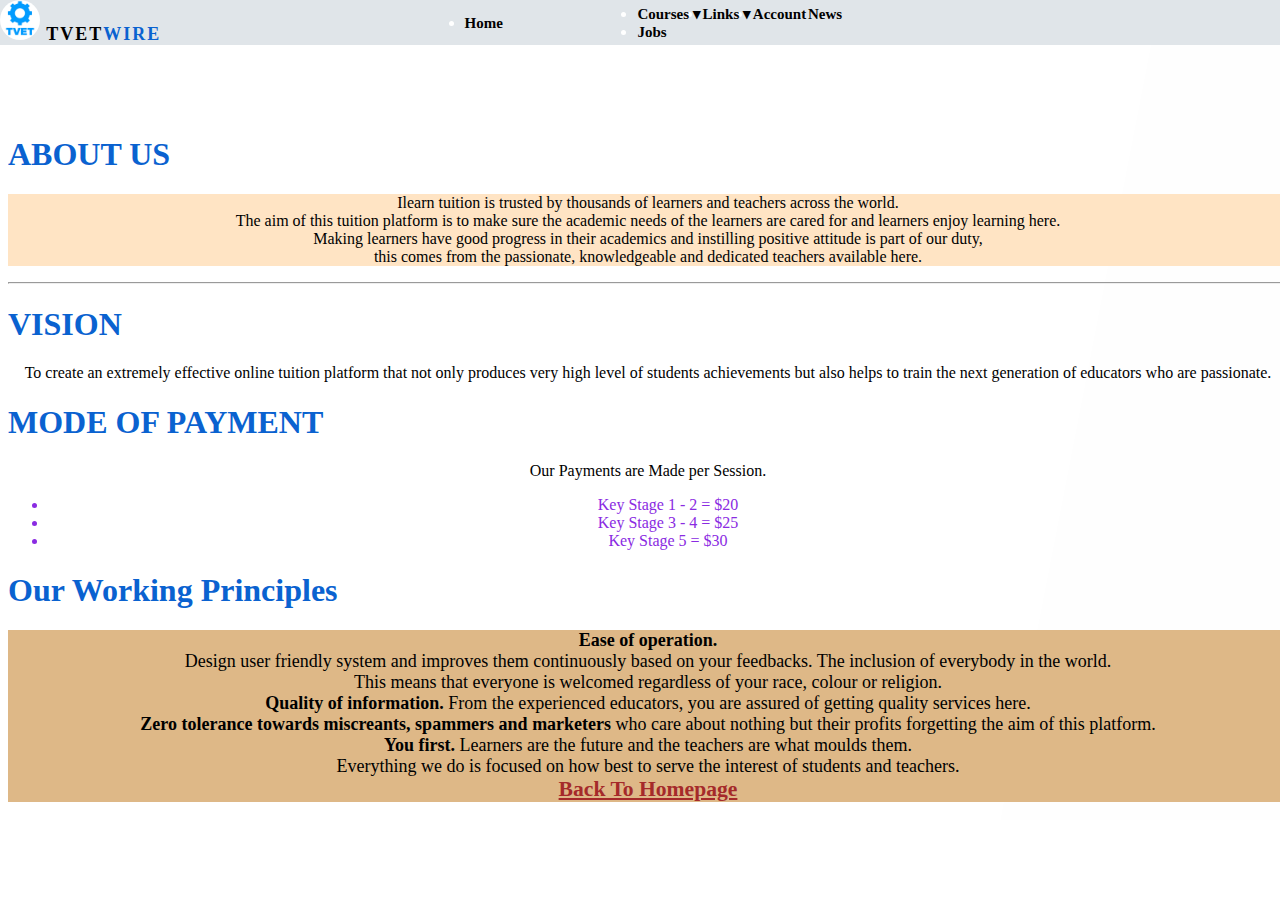
<file: about.html>
<!DOCTYPE html>
<html>
<head>
    <meta charset="UTF-8">
    <meta http-equiv="X-UA-Compatible" content="IE=edge">
    <meta name="viewport" content="width=device-width, initial-scale=1.0">
    <link rel="shortcut icon" href="images/tvet.jpeg" type="image/x-icon">
    <title>TVET WIRE</title>
  <link rel="stylesheet" type="text/css" href="account.css">
</head>
<body>
  <div class="homepage">
    <nav class="navbar">
        <div class="logo">
            <img src="images/tvet.jpeg" alt="book">
            <span class="logo-text-black">TVET</span><span class="logo-text-orange">WIRE</span>
        </div>
        <div class="nav-links">
          <li><a href="index.html">Home</a></li>
          <div class="nav-links">
            <li>
            <a>Courses &#9662;</a>
            <ul class="dropdown">
                <li><a href="account.html">D.T.T.E</a></li>
                <li><a href="account.html">Food Processing</a></li>
                <li><a href="account.html">Applied Biology</a></li>
                <li><a href="account.html">Analytical Chemistry</a></li>
                <li><a href="account.html">Science Laboratory</a></li>
                <li><a href="account.html">General Agriculture</a></li>
                <li><a href="account.html">ICT</a></li>
                <li><a href="account.html">Automotive Engineering</a></li>
                <li><a href="account.html">mechanical engineering </a></li>
                <li><a href="account.html">Health records</a></li>
                <li><a href="account.html">Nutrition and dietetics </a></li>
                <li><a href="account.html">Medical Laboratory</a></li>
                <li><a href="account.html">Pharmacy</a></li>
                <li><a href="account.html">Business administration</a></li>
                <li><a href="account.html">Architecture</a></li>
                <li><a href="account.html">Petroleum Geosciences</a></li>
                <li><a href="account.html">Geophysics Exploration</a></li>
                <li><a href="account.html">Business Plan</a></li>
                <li><a href="account.html">Trade Project</a></li>
              </ul>
        </li>
        <li>
            <a href="">Links &#9662;</a>
            <ul class="dropdown">
                <li><a href="https://www.youtube.com/@LearnFoodProduction" target="_blank">Youtube</a></li>
                <li><a href="https://www.youtube.com/@LearnFoodProduction" target="_blank">Facebook</a></li>
            </ul>
        </li>
            <li><a href="account.html">Account</a></li>
            <li><a href="account.html">News</a></li>
            <li><a href="jobs.html">Jobs</a></li>                   
        </div>
    </nav>
  <h1 style="margin-top: 10%;">ABOUT US</h1>
  <p style="background-color: bisque;">Ilearn tuition is trusted by thousands of learners and teachers
    across the world.<br> The aim of this tuition platform is to 
     make sure the academic needs of the learners are cared 
    for and learners enjoy learning here.<br>Making learners
     have good progress in their academics and instilling positive 
    attitude is part of our duty,<br> this comes from the passionate,
     knowledgeable and dedicated teachers available here.</p>
  <hr>
  <h1>VISION</h1>
  <p>To create an extremely effective 
    online tuition platform that not only 
    produces very high level of students achievements
     but also helps to train the next generation of 
     educators who are passionate.</p>
<h1>MODE OF PAYMENT</h1>
<p>Our Payments are Made per Session. 
                     
   <ul style="text-align: center;color: blueviolet;">
  <li>Key Stage 1 - 2 = $20</li>
    <li>Key Stage 3 - 4 = $25</li>
   <li>Key Stage 5     = $30</li>
 </ul>
   </p>
   <h1>Our Working Principles</h1>
   <p style="color: black; font-size: large; background-color: burlywood;">
    <b>Ease of operation.</b><br> Design user friendly system and improves them continuously based on your feedbacks.
The inclusion of everybody in the world.<br>
This means that everyone is welcomed regardless of your race, colour or religion.<br>
<b>Quality of information.</b> From the experienced educators, you are assured of getting quality services here.<br>
<b>Zero tolerance towards miscreants, spammers and marketers </b>who care about nothing but their profits forgetting the aim of this platform.<br>
<b>You first.</b> Learners are the future and the teachers are what moulds them.<br>
Everything we do is focused on how best to serve the interest of students and teachers.<br>
<a href="index.html" style="color:brown; font-size: larger;"><b>Back To Homepage</b></a>
</body>
<footer>
</footer>
</html>
</file>
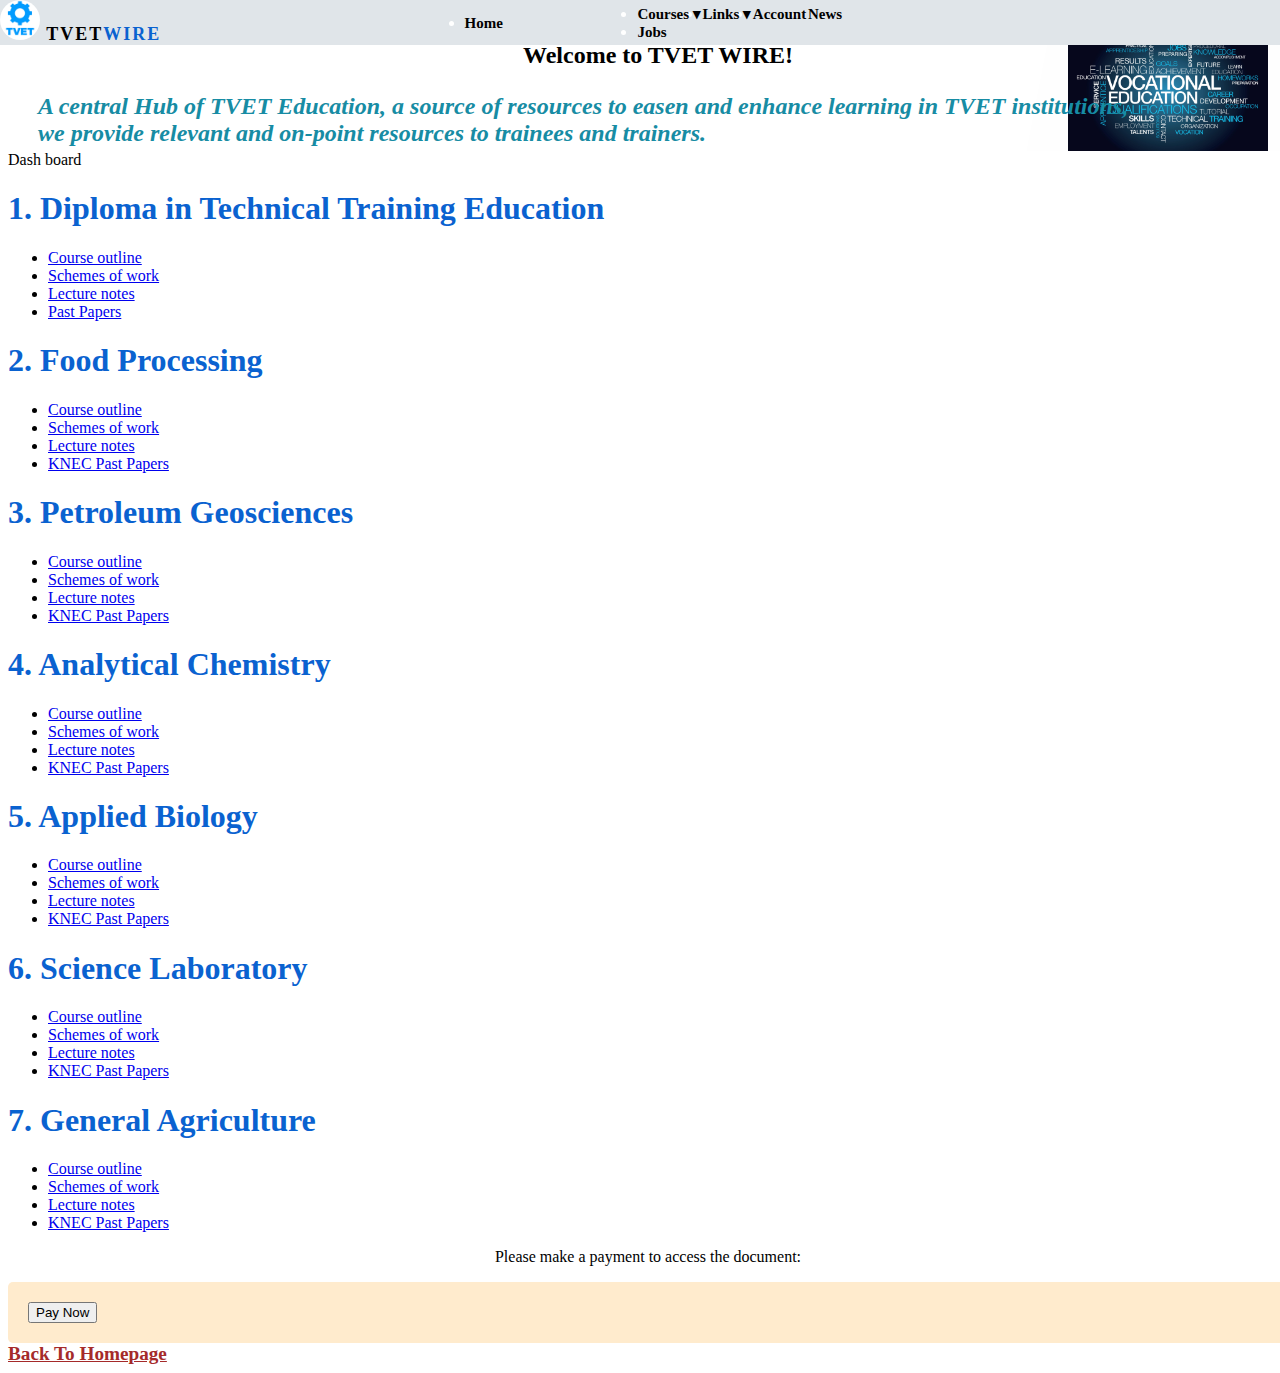
<file: account.html>
<!DOCTYPE html>
<html>
<head>
    <meta charset="UTF-8">
    <meta http-equiv="X-UA-Compatible" content="IE=edge">
    <meta name="viewport" content="width=device-width, initial-scale=1.0">
    <link rel="shortcut icon" href="images/tvet.jpeg" type="image/x-icon">
    <title>TVET WIRE</title>
  <link rel="stylesheet" type="text/css" href="account.css">
</head>
<body>
  <div class="homepage">
    <nav class="navbar">
        <div class="logo">
            <img src="images/tvet.jpeg" alt="book">
            <span class="logo-text-black">TVET</span><span class="logo-text-orange">WIRE</span>
        </div>
        <div class="nav-links">
          <li><a href="index.html">Home</a></li>
          <div class="nav-links">
            <li>
            <a>Courses &#9662;</a>
            <ul class="dropdown">
                <li><a href="account.html">D.T.T.E</a></li>
                <li><a href="account.html">Food Processing</a></li>
                <li><a href="account.html">Applied Biology</a></li>
                <li><a href="account.html">Analytical Chemistry</a></li>
                <li><a href="account.html">Science Laboratory</a></li>
                <li><a href="account.html">General Agriculture</a></li>
                <li><a href="account.html">ICT</a></li>
                <li><a href="account.html">Automotive Engineering</a></li>
                <li><a href="account.html">mechanical engineering </a></li>
                <li><a href="account.html">Health records</a></li>
                <li><a href="account.html">Nutrition and dietetics </a></li>
                <li><a href="account.html">Medical Laboratory</a></li>
                <li><a href="account.html">Pharmacy</a></li>
                <li><a href="account.html">Business administration</a></li>
                <li><a href="account.html">Architecture</a></li>
                <li><a href="account.html">Petroleum Geosciences</a></li>
                <li><a href="account.html">Geophysics Exploration</a></li>
                <li><a href="account.html">Business Plan</a></li>
                <li><a href="account.html">Trade Project</a></li>
              </ul>
        </li>
        <li>
            <a href="">Links &#9662;</a>
            <ul class="dropdown">
                <li><a href="https://www.youtube.com/@LearnFoodProduction" target="_blank">Youtube</a></li>
                <li><a href="https://www.youtube.com/@LearnFoodProduction" target="_blank">Facebook</a></li>
            </ul>
        </li>
            <li><a href="account.html">Account</a></li>
            <li><a href="account.html">News</a></li>
            <li><a href="jobs.html">Jobs</a></li>                   
        </div>
    </nav>
    <div class="text">
        <p>Welcome to TVET WIRE!<br>
          <div style="color:#178ca4; size: 4px;"> <i>A central Hub of TVET Education, a source of resources to easen and enhance learning in TVET institutions,<br>
            we provide relevant and on-point resources to trainees and trainers. </i></div>
        </p>  
    </div>
    <div class="image">
        <img src="images/nice.jpeg" alt="people" width="200px" height="200px">
    </div>
</div>
<div class="menu-container">
    <div class="menu-title">
        <span class="logo-text-black2">Dash</span>
        <span class="logo-text-orange2">board</span>
    </div>
    <h1>1. Diploma in Technical Training Education</h1>
    <ul>
      <li><a href="courseoutline.html">Course outline</a></li>
      <li><a href="schemes.html">Schemes of work </a></li>
      <li><a href="notes.html">Lecture notes </a></li>
      <li><a href="knec.html">Past Papers</a></li>
    </ul>
    <h1>2. Food Processing</h1>
    <ul>
      <li><a href="courseoutline.html">Course outline</a></li>
      <li><a href="schemes.html">Schemes of work </a></li>
      <li><a href="notes.html">Lecture notes </a></li>
      <li><a href="knec.html">KNEC Past Papers</a></li>
    </ul>
    <h1>3. Petroleum Geosciences</h1>
    <ul>
      <li><a href="courseoutline.html">Course outline</a></li>
      <li><a href="schemes.html">Schemes of work </a></li>
      <li><a href="notes.html">Lecture notes </a></li>
      <li><a href="knec.html">KNEC Past Papers</a></li>
    </ul>
    <h1>4. Analytical Chemistry</h1>
    <ul>
      <li><a href="courseoutline.html">Course outline</a></li>
      <li><a href="schemes.html">Schemes of work </a></li>
      <li><a href="notes.html">Lecture notes </a></li>
      <li><a href="knec.html">KNEC Past Papers</a></li>
    </ul>
    <h1>5. Applied Biology</h1>
    <ul>
      <li><a href="courseoutline.html">Course outline</a></li>
      <li><a href="schemes.html">Schemes of work </a></li>
      <li><a href="notes.html">Lecture notes </a></li>
      <li><a href="knec.html">KNEC Past Papers</a></li>
    </ul>
    <h1>6. Science Laboratory</h1>
    <ul>
      <li><a href="courseoutline.html">Course outline</a></li>
      <li><a href="schemes.html">Schemes of work </a></li>
      <li><a href="notes.html">Lecture notes </a></li>
      <li><a href="knec.html">KNEC Past Papers</a></li>
    </ul>
    <h1>7. General Agriculture</h1>
    <ul>
      <li><a href="courseoutline.html">Course outline</a></li>
      <li><a href="schemes.html">Schemes of work </a></li>
      <li><a href="notes.html">Lecture notes </a></li>
      <li><a href="knec.html">KNEC Past Papers</a></li>
    </ul>
  <p>Please make a payment to access the document:</p>

  <!-- Payment Button -->
  <form action="payment_process.php" method="post">
    <!-- Include payment details fields -->
    <!-- e.g., amount, item name, description, etc. -->
    <input type="hidden" name="amount" value="10.00">
    <input type="hidden" name="item_name" value="Download">
    <input type="hidden" name="description" value="Pay for Download">

    <input type="submit" value="Pay Now">
  </form>

  <a href="index.html" style="color:brown; font-size: larger;"><b>Back To Homepage</b></a>
  <script src="script.js"></script>
</body>
<footer>

</footer>
</html>
</file>
<file: account.css>
.homepage {
    background: linear-gradient(101deg, white 80%, #fefefe 20%);
    overflow: hidden;
}

.navbar {
    display: flex;
    justify-content: space-between;
    align-items: center;
    background: none;
    color: white;
    position: fixed;
    top: 0;
    left: 0;
    width: 100%;
    z-index:9999;
    background-color:#e0e5e9;
}

.logo {
    font-size: 18px;
    font-weight: bold;
    letter-spacing: 2px;
}

.nav-links {
    flex-basis: 25%;
    text-align: center;
   
}


.nav-links {
    display: flex;
    justify-content: space-between;
    align-items: center;
    flex-basis: 40%;
    margin: 0 auto;
    display: flex;
    flex-wrap: wrap;
}

.nav-links a {
    color: black;
    text-decoration: none;
    font-size: 15px;
    font-weight: bold;
    position: relative;
}

.nav-links a:before {
    content: "";
    position: absolute;
    width: 100%;
    height: 2px;
    bottom: -5px;
    left: 0;
    background-color:#0a62d0;
    visibility: hidden;
    transform: scaleX(0);
    transition: all 0.5s ease-in-out 0s;
}

.nav-links a:hover:before {
    visibility: visible;
    transform: scaleX(1);
}
  .navbar li ul.dropdown {
    display: none;
    position: absolute;
    left: 50;
    background-color: #e0e5e9;
    padding: 0;
  }
  .navbar li:hover ul.dropdown {
    display: block;
    box-shadow: #f56f5a;
  }
  .navbar li ul.dropdown li {
    display: block;
    margin-bottom: 5%;
  }
  .navbar li ul.dropdown li a {
    padding: 0px;
    color:black;
  }
 /*drop down for papers start*/ 
 .dropdown-trigger {
  display:inline-table;
  cursor: pointer;
}
.toggle-checkbox {
  display: none;
}
.menu {
  display:none;
  list-style: none;
  padding: 0;
}
.toggle-checkbox:checked + .menu {
  display: block;
}
/*drop down for papers end*/
.text {
    margin-left: 20px;
    padding: 10px;
    font-size: 24px;
    font-weight: bold;
}

.image {
    margin-right: 20px;
    margin-top: -150px;
  background-color: beige;
}

.image img {
    max-width: 40%;
    height: auto;
    float: right;
}

.logo img {
    height: 40px;
    width: 40px;
    border-radius: 50%;
    object-fit: cover;
    cursor: pointer;
}

.logo img {
    height: 40px;
    width: 40px;
    border-radius: 50%;
    object-fit: cover;
}
.logo-text-black {
    color: black;
    font-style: normal;
}
.logo-text-orange {
    color: #0a62d0;
    font-style: normal;
}
.container {
    display:block;
    justify-content: center;
    align-items: center;
   width: 100%;
   margin-left: 25%;
  }
  .form-container {
    width: 50%;
    margin: 0 3px;
  }
  body{
    width: 100%;
    background-color:white;
    text-align: left;
  }
  form {
    background-color: blanchedalmond;
    padding: 20px;
    border-radius: 5px;
  }
  /* Additional styles for the floating effect */
.floating-button {
  position: fixed;
  right: 10px;
  bottom: 20px;
  z-index: 1000;
}
/*floating effect enr*/
  
  h1 {
    text-align: left;
    color: #0a62d0;
  }
  h2{
    color: brown;
  }
  p{
    text-align: center;
  }
  
  input[type="text"],
  input[type="email"],
  input[type="numbers"],
  input[type="password"] {
    width: 80%;
    padding: 10px;
    margin-bottom: 10px;
    border-radius: 3px;
    border: 1px solid #0a62d0;
  }
  
  button[type="submit"] {
    width: 50%;
    padding: 10px;
    background-color: #2f2f2f;
    color: white;
    border: 1px solid #0a62d0;
    border-radius: 3px;
    cursor: pointer;
  }
  button[type="submit"]:hover {
    background-color: #343434;
  }
  label:hover{
    color: blue;
  }
  footer{
    text-align: center;
    background-color: #e0e5e9;
    border-radius: 5px;
}
</file>
